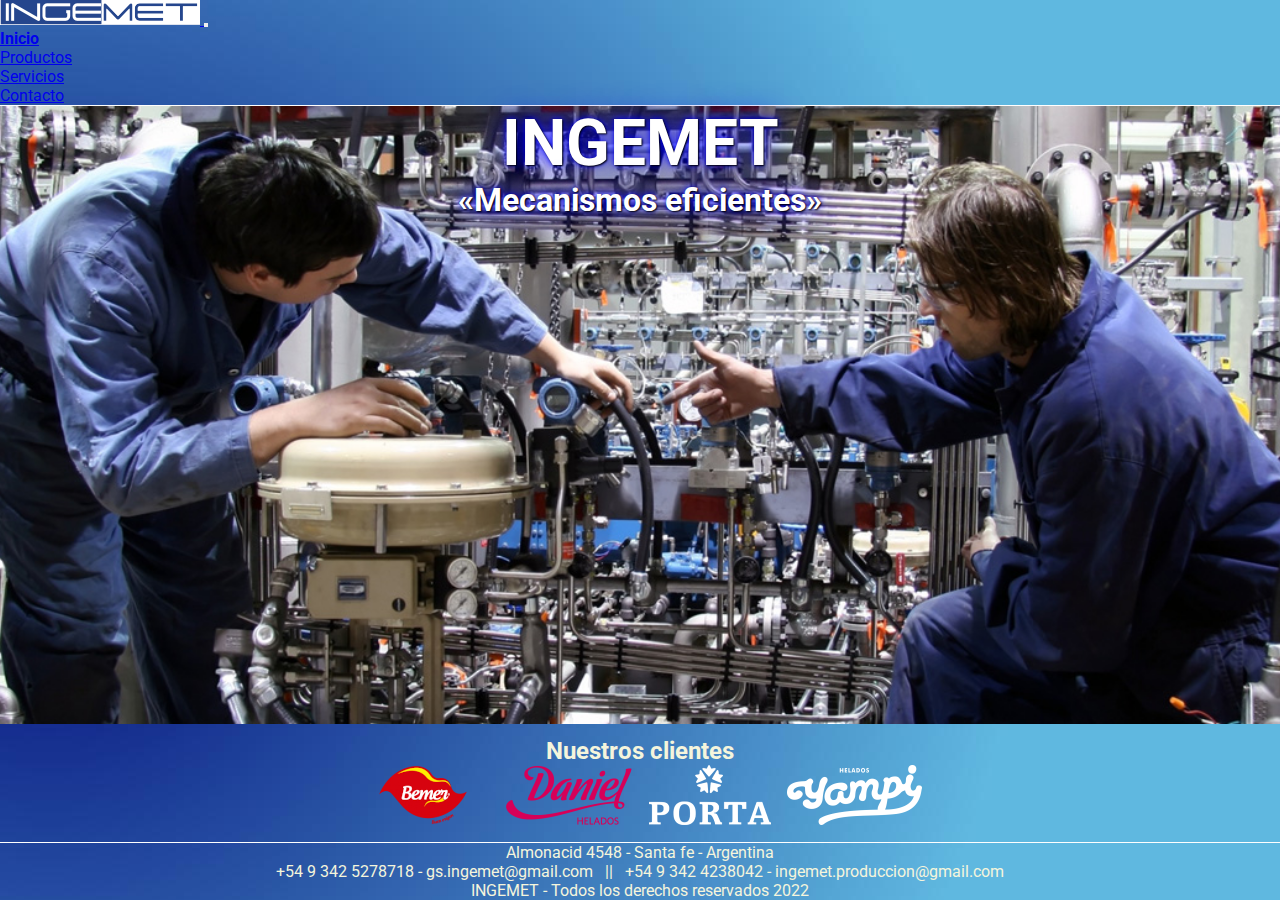
<file: index.html>
<!DOCTYPE html>
<html lang="es">

<head>
  <meta charset="UTF-8">
  <meta http-equiv="X-UA-Compatible" content="IE=edge">
  <meta name="viewport" content="width=device-width, initial-scale=1.0">
  <meta name="description" content="Bienvenidos a Ingemet, empresa metalúrgica de Santa fe - Argentina">
  <meta name="keywords" content="Inicio, Ingemet, Santa fe, Argentina">
  <!-- Link de bootstrap -->
  <link href="https://cdn.jsdelivr.net/npm/bootstrap@5.2.0-beta1/dist/css/bootstrap.min.css" rel="stylesheet"
    integrity="sha384-0evHe/X+R7YkIZDRvuzKMRqM+OrBnVFBL6DOitfPri4tjfHxaWutUpFmBp4vmVor" crossorigin="anonymous">
  <!-- Link de google fonts -->
  <link rel="preconnect" href="https://fonts.googleapis.com">
  <link rel="preconnect" href="https://fonts.gstatic.com" crossorigin>
  <link href="https://fonts.googleapis.com/css2?family=Roboto:wght@300&display=swap" rel="stylesheet">
  <!-- Link de mi css -->
  <link rel="stylesheet" href="css/styles.css">
  <!-- Link del icono de la pestaña -->
  <link rel="icon" href="img/loguito.ico">
  <title>Home - INGEMET</title>
</head>

<body>
  <header>
    <nav class="navbar navbar-expand-lg">
      <div class="container-fluid">
        <a class="navbar-brand" href="index.html"> <img src="img/logo.png" alt="logo ingemet"> </a>
        <button class="navbar-toggler navbar-dark" type="button" data-bs-toggle="collapse" data-bs-target="#navbarNav"
          aria-controls="navbarNav" aria-expanded="false" aria-label="Toggle navigation">
          <span class="navbar-toggler-icon navbar-dark"></span>
        </button>
        <div class="collapse navbar-collapse justify-content-end" id="navbarNav">
          <ul class="navbar-nav">
            <li class="nav-item">
              <a class="nav-link text-white bold" aria-current="page" href="index.html">Inicio</a>
            </li>
            <!-- <li class="nav-item">
              <a class="nav-link text-white" href="pages/nosotros.html">Nosotros</a>
            </li> -->
            <li class="nav-item">
              <a class="nav-link text-white" href="pages/productos.html">Productos</a>
            </li>
            <li class="nav-item">
              <a class="nav-link text-white" href="pages/servicios.html">Servicios</a>
            </li>
            <li class="nav-item">
              <a class="nav-link text-white" href="pages/contacto.html">Contacto</a>
            </li>
          </ul>
        </div>
      </div>
    </nav>
  </header>

  <main class="mainIndex">
    <div class="primerDivIndex">
      <h1>INGEMET</h1>
      <p>«Mecanismos eficientes»</p>
    </div>
    <div class="segundoDivIndex">
      <h2 class="nuestrosClientes">Nuestros clientes</h2>
      <div class="logosClientes">
        <a href="https://www.bemeralimentos.com/" target="_blank"><img src="img/bemer.png" alt="logo bemer"></a>
        <a href="https://heladosdaniel.com/" target="_blank"><img src="img/daniel.png" alt="logo daniel"></a>
        <a href="http://portahnos.com.ar/" target="_blank"><img src="img/porta.png" alt="logo porta"></a>
        <a href="https://yampihelados.com/" target="_blank"><img src="img/yampi.png" alt="logo yampi"></a>
      </div>
    </div>
  </main>

  <footer>
    <span>Almonacid 4548 - Santa fe - Argentina</span><br>
    <span>+54 9 342 5278718 - gs.ingemet@gmail.com <br> <span>&nbsp || &nbsp</span> +54 9 342 4238042 -
      ingemet.produccion@gmail.com</span><br>
    <span>INGEMET - Todos los derechos reservados 2022</span>
  </footer>

  <!-- JavaScript Bundle with Popper -->
  <script src="https://cdn.jsdelivr.net/npm/bootstrap@5.2.0-beta1/dist/js/bootstrap.bundle.min.js"
    integrity="sha384-pprn3073KE6tl6bjs2QrFaJGz5/SUsLqktiwsUTF55Jfv3qYSDhgCecCxMW52nD2"
    crossorigin="anonymous"></script>
</body>

</html>
</file>
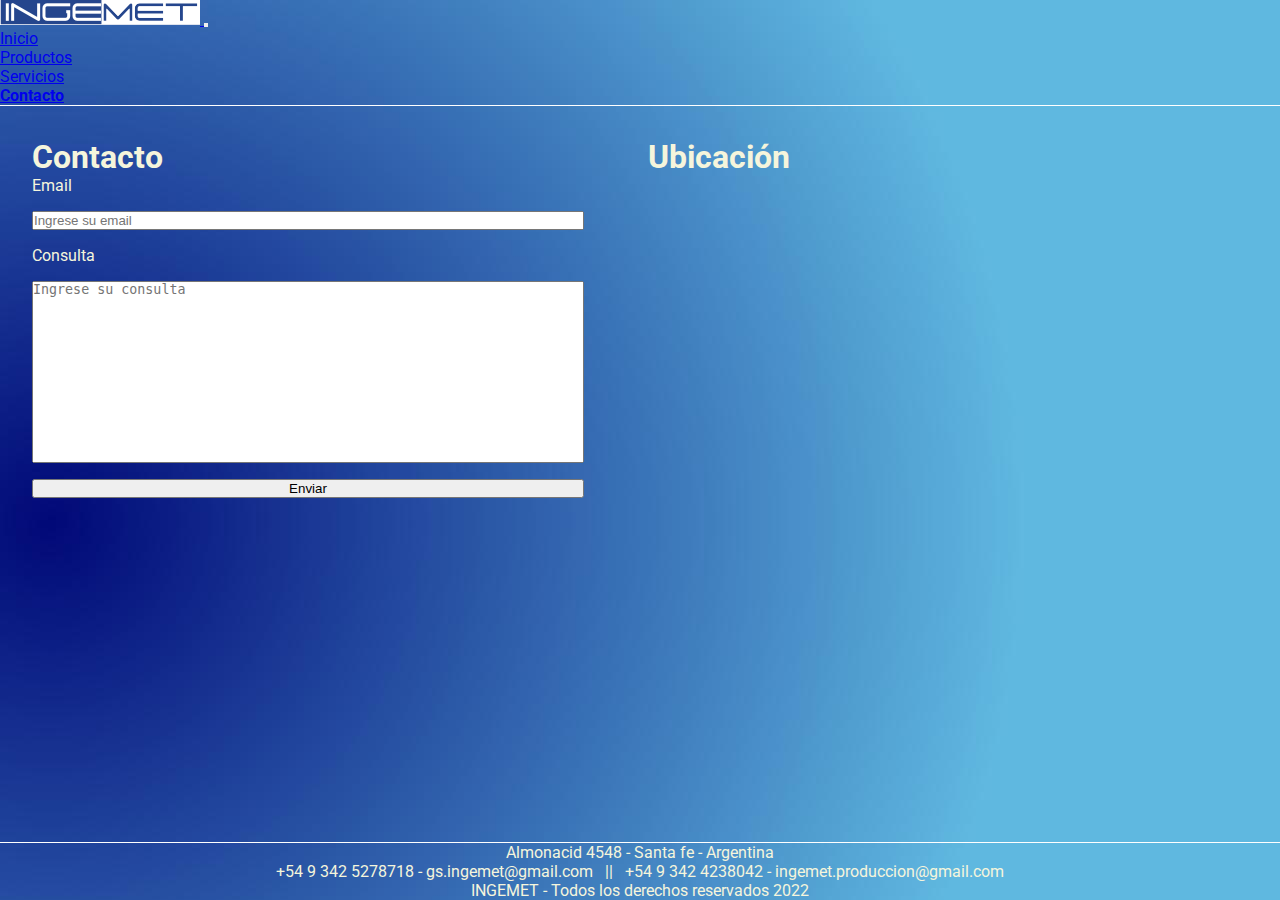
<file: pages/contacto.html>
<!DOCTYPE html>
<html lang="es">

<head>
  <meta charset="UTF-8">
  <meta http-equiv="X-UA-Compatible" content="IE=edge">
  <meta name="viewport" content="width=device-width, initial-scale=1.0">
  <meta name="description"
    content="Econtranos en Almonacid 4548, Santa fe - Argentina, o contactanos y nos acercamos a tu industria.">
  <meta name="keywords" content="Santa fe, Argentina, Contacto, Ingemet">
  <!-- Link de bootstrap -->
  <link href="https://cdn.jsdelivr.net/npm/bootstrap@5.2.0-beta1/dist/css/bootstrap.min.css" rel="stylesheet"
    integrity="sha384-0evHe/X+R7YkIZDRvuzKMRqM+OrBnVFBL6DOitfPri4tjfHxaWutUpFmBp4vmVor" crossorigin="anonymous">
  <!-- Link de google fonts -->
  <link rel="preconnect" href="https://fonts.googleapis.com">
  <link rel="preconnect" href="https://fonts.gstatic.com" crossorigin>
  <link href="https://fonts.googleapis.com/css2?family=Roboto:wght@300&display=swap" rel="stylesheet">
  <!-- Link de mi css -->
  <link rel="stylesheet" href="../css/styles.css">
  <!-- Link del icono de la pestaña -->
  <link rel="icon" href="../img/loguito.ico">
  <title>Contacto</title>
</head>

<body>
  <header>
    <nav class="navbar navbar-expand-lg">
      <div class="container-fluid">
        <a class="navbar-brand" href="../index.html"> <img src="../img/logo.png" alt="logo ingemet"> </a>
        <button class="navbar-toggler navbar-dark" type="button" data-bs-toggle="collapse" data-bs-target="#navbarNav"
          aria-controls="navbarNav" aria-expanded="false" aria-label="Toggle navigation">
          <span class="navbar-toggler-icon navbar-dark"></span>
        </button>
        <div class="collapse navbar-collapse justify-content-end" id="navbarNav">
          <ul class="navbar-nav">
            <li class="nav-item">
              <a class="nav-link text-white" href="../index.html">Inicio</a>
            </li>
            <!-- <li class="nav-item">
              <a class="nav-link text-white" href="nosotros.html">Nosotros</a>
            </li> -->
            <li class="nav-item">
              <a class="nav-link text-white" href="productos.html">Productos</a>
            </li>
            <li class="nav-item">
              <a class="nav-link text-white" href="servicios.html">Servicios</a>
            </li>
            <li class="nav-item">
              <a class="nav-link text-white bold" aria-current="page" href="contacto.html">Contacto</a>
            </li>
          </ul>
        </div>
      </div>
    </nav>
  </header>

  <main class="mainContacto">
    <div class="contactoContacto">
      <h1 class="titulo">Contacto</h1>
      <form class="formularioContacto">
        <label for="email">Email</label>
        <input type="email" name="email" placeholder="Ingrese su email" class="inputEmail">
        <label for="consulta">Consulta</label>
        <textarea name="consulta" id="" cols="30" rows="12" placeholder="Ingrese su consulta"></textarea>
        <!-- <input type="text" name="consulta" placeholder="Ingrese su consulta" class="inputConsulta"> -->
        <input type="submit" value="Enviar">
      </form>
    </div>
    <div class="ubicacionContacto">
      <h2 class="titulo">Ubicación</h2>
      <iframe
        src="https://www.google.com/maps/embed?pb=!1m18!1m12!1m3!1d3398.8276397624327!2d-60.71720098535024!3d-31.5837741115276!2m3!1f0!2f0!3f0!3m2!1i1024!2i768!4f13.1!3m3!1m2!1s0x95b50705c3540933%3A0x6ccc0d867531659c!2sAlmonacid%204548%2C%20Santa%20Fe!5e0!3m2!1ses!2sar!4v1654549651300!5m2!1ses!2sar"
        width="600" height="450" style="border:0;" allowfullscreen="" loading="lazy"
        referrerpolicy="no-referrer-when-downgrade"></iframe>
    </div>
  </main>

  <footer>
    <span>Almonacid 4548 - Santa fe - Argentina</span><br>
    <span>+54 9 342 5278718 - gs.ingemet@gmail.com <br> <span>&nbsp || &nbsp</span> +54 9 342 4238042 -
      ingemet.produccion@gmail.com</span><br>
    <span>INGEMET - Todos los derechos reservados 2022</span>
  </footer>

  <!-- JavaScript Bundle with Popper -->
  <script src="https://cdn.jsdelivr.net/npm/bootstrap@5.2.0-beta1/dist/js/bootstrap.bundle.min.js"
    integrity="sha384-pprn3073KE6tl6bjs2QrFaJGz5/SUsLqktiwsUTF55Jfv3qYSDhgCecCxMW52nD2"
    crossorigin="anonymous"></script>
</body>

</html>
</file>
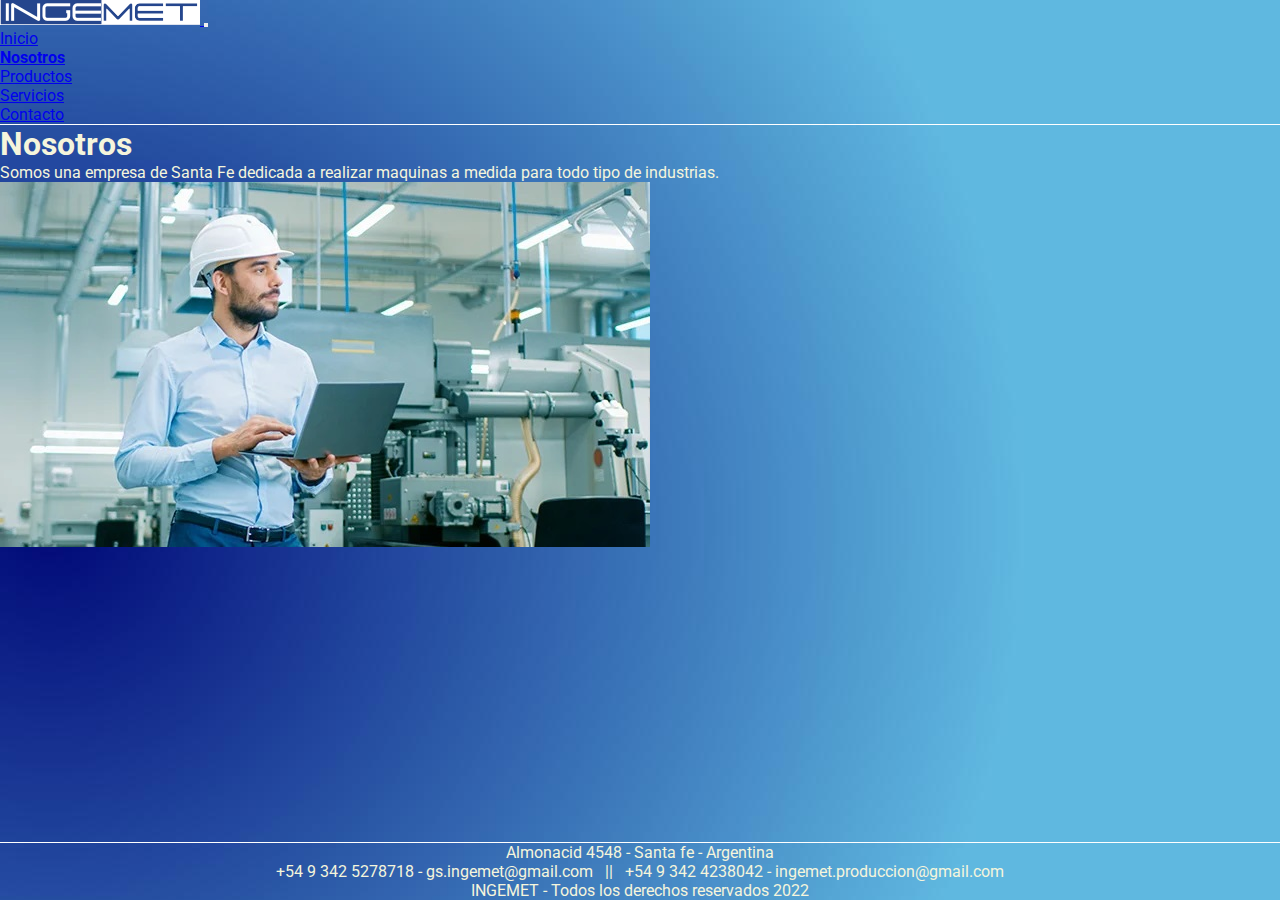
<file: pages/nosotros.html>
<!DOCTYPE html>
<html lang="es">

<head>
  <meta charset="UTF-8">
  <meta http-equiv="X-UA-Compatible" content="IE=edge">
  <meta name="viewport" content="width=device-width, initial-scale=1.0">
  <meta name="description" content="Somos Ingemet, ofrecemos productos y servicios para industrias.">
  <meta name="keywords" content="Ingemet, Nosotros, Industrias">
  <!-- Link de bootstrap -->
  <link href="https://cdn.jsdelivr.net/npm/bootstrap@5.2.0-beta1/dist/css/bootstrap.min.css" rel="stylesheet"
    integrity="sha384-0evHe/X+R7YkIZDRvuzKMRqM+OrBnVFBL6DOitfPri4tjfHxaWutUpFmBp4vmVor" crossorigin="anonymous">
  <!-- Link de google fonts -->
  <link rel="preconnect" href="https://fonts.googleapis.com">
  <link rel="preconnect" href="https://fonts.gstatic.com" crossorigin>
  <link href="https://fonts.googleapis.com/css2?family=Roboto:wght@300&display=swap" rel="stylesheet">
  <!-- Link de mi css -->
  <link rel="stylesheet" href="../css/styles.css">
  <!-- Link del icono de la pestaña -->
  <link rel="icon" href="../img/loguito.ico">
  <title>Nosotros</title>
</head>

<body>
  <header>
    <nav class="navbar navbar-expand-lg">
      <div class="container-fluid">
        <a class="navbar-brand" href="../index.html"> <img src="../img/logo.png" alt="logo ingemet"> </a>
        <button class="navbar-toggler navbar-dark" type="button" data-bs-toggle="collapse" data-bs-target="#navbarNav"
          aria-controls="navbarNav" aria-expanded="false" aria-label="Toggle navigation">
          <span class="navbar-toggler-icon navbar-dark"></span>
        </button>
        <div class="collapse navbar-collapse justify-content-end" id="navbarNav">
          <ul class="navbar-nav">
            <li class="nav-item">
              <a class="nav-link text-white" href="../index.html">Inicio</a>
            </li>
            <li class="nav-item">
              <a class="nav-link text-white bold" aria-current="page" href="nosotros.html">Nosotros</a>
            </li>
            <li class="nav-item">
              <a class="nav-link text-white" href="productos.html">Productos</a>
            </li>
            <li class="nav-item">
              <a class="nav-link text-white" href="servicios.html">Servicios</a>
            </li>
            <li class="nav-item">
              <a class="nav-link text-white" href="contacto.html">Contacto</a>
            </li>
          </ul>
        </div>
      </div>
    </nav>
  </header>

  <main class="mainNosotros">
    <h1>Nosotros</h1>
    <p>Somos una empresa de Santa Fe dedicada a realizar maquinas a medida para todo tipo de industrias.</p>
    <img src="../img/ingeniero.jpg" alt="ingeniero trabajando" class="imgIngenieroNosotros">
  </main>

  <footer>
    <span>Almonacid 4548 - Santa fe - Argentina</span><br>
    <span>+54 9 342 5278718 - gs.ingemet@gmail.com <br> <span>&nbsp || &nbsp</span> +54 9 342 4238042 -
      ingemet.produccion@gmail.com</span><br>
    <span>INGEMET - Todos los derechos reservados 2022</span>
  </footer>

  <!-- JavaScript Bundle with Popper -->
  <script src="https://cdn.jsdelivr.net/npm/bootstrap@5.2.0-beta1/dist/js/bootstrap.bundle.min.js"
    integrity="sha384-pprn3073KE6tl6bjs2QrFaJGz5/SUsLqktiwsUTF55Jfv3qYSDhgCecCxMW52nD2"
    crossorigin="anonymous"></script>
</body>

</html>
</file>
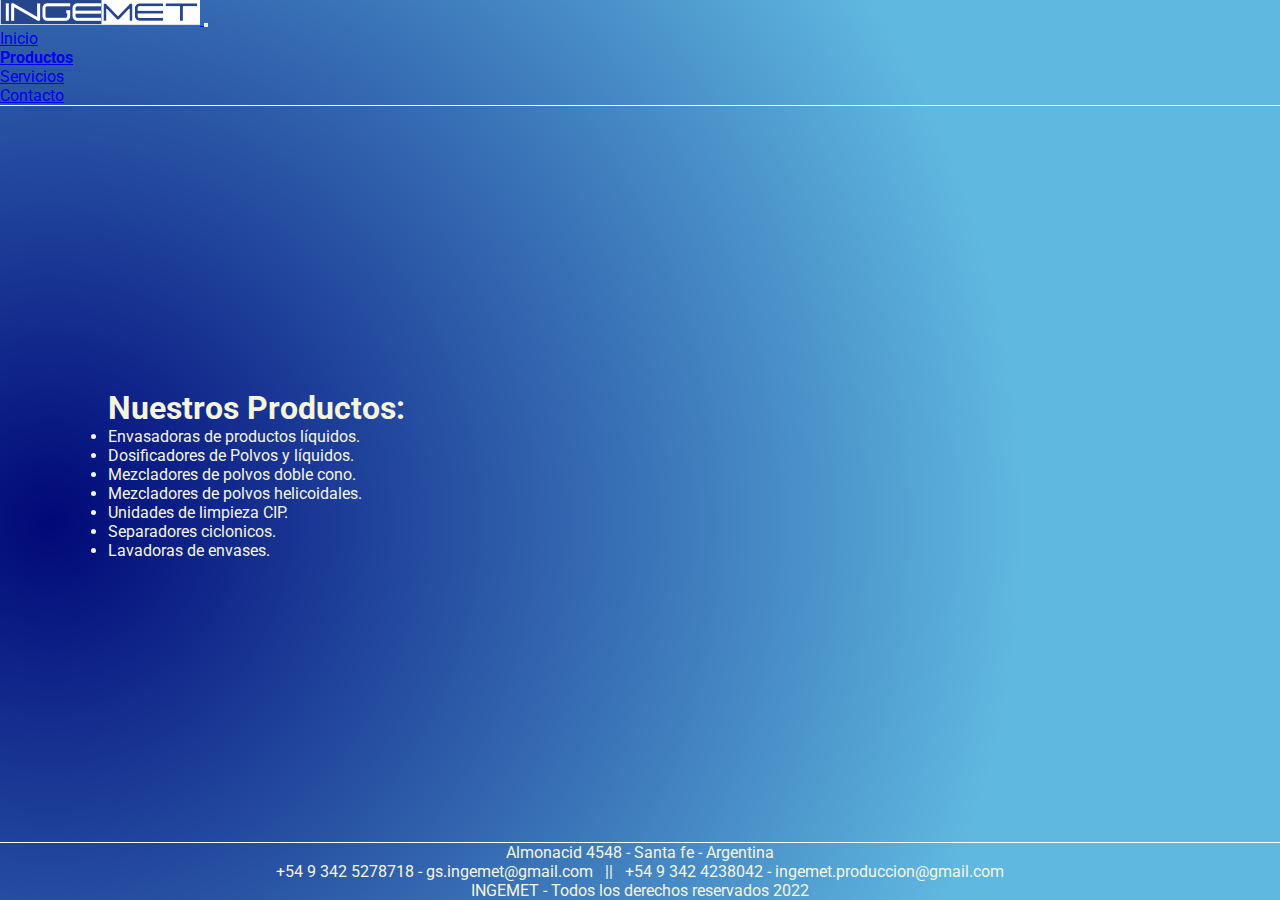
<file: pages/productos.html>
<!DOCTYPE html>
<html lang="es">

<head>
  <meta charset="UTF-8">
  <meta http-equiv="X-UA-Compatible" content="IE=edge">
  <meta name="viewport" content="width=device-width, initial-scale=1.0">
  <meta name="description" content="Fabricamos y automatizamos maquinas industriales">
  <meta name="keywords"
    content="Envasadoras, Dosificadores, Mezcladores , Separadores, Lavadoras, Productos, Industrias, Ingemet">
  <!-- Link de bootstrap -->
  <link href="https://cdn.jsdelivr.net/npm/bootstrap@5.2.0-beta1/dist/css/bootstrap.min.css" rel="stylesheet"
    integrity="sha384-0evHe/X+R7YkIZDRvuzKMRqM+OrBnVFBL6DOitfPri4tjfHxaWutUpFmBp4vmVor" crossorigin="anonymous">
  <!-- Link de google fonts -->
  <link rel="preconnect" href="https://fonts.googleapis.com">
  <link rel="preconnect" href="https://fonts.gstatic.com" crossorigin>
  <link href="https://fonts.googleapis.com/css2?family=Roboto:wght@300&display=swap" rel="stylesheet">
  <!-- Link de mi css -->
  <link rel="stylesheet" href="../css/styles.css">
  <!-- Link del icono de la pestaña -->
  <link rel="icon" href="../img/loguito.ico">
  <title>Productos</title>
</head>

<body>
  <header>
    <nav class="navbar navbar-expand-lg">
      <div class="container-fluid">
        <a class="navbar-brand" href="../index.html"> <img src="../img/logo.png" alt="logo ingemet"> </a>
        <button class="navbar-toggler  navbar-dark" type="button" data-bs-toggle="collapse" data-bs-target="#navbarNav"
          aria-controls="navbarNav" aria-expanded="false" aria-label="Toggle navigation">
          <span class="navbar-toggler-icon navbar-dark"></span>
        </button>
        <div class="collapse navbar-collapse justify-content-end" id="navbarNav">
          <ul class="navbar-nav">
            <li class="nav-item">
              <a class="nav-link text-white" href="../index.html">Inicio</a>
            </li>
            <!-- <li class="nav-item">
              <a class="nav-link text-white" href="nosotros.html">Nosotros</a>
            </li> -->
            <li class="nav-item">
              <a class="nav-link text-white bold" aria-current="page" href="productos.html">Productos</a>
            </li>
            <li class="nav-item">
              <a class="nav-link text-white" href="servicios.html">Servicios</a>
            </li>
            <li class="nav-item">
              <a class="nav-link text-white" href="contacto.html">Contacto</a>
            </li>
          </ul>
        </div>
      </div>
    </nav>
  </header>

  <main class="mainProductos">
    <div class="primerDivProductos">
      <div>
        <h1 class="titulo">Nuestros Productos:</h1>
        <ul>
          <li> Envasadoras de productos líquidos.</li>
          <li> Dosificadores de Polvos y líquidos. </li>
          <li> Mezcladores de polvos doble cono. </li>
          <li> Mezcladores de polvos helicoidales. </li>
          <li> Unidades de limpieza CIP. </li>
          <li> Separadores ciclonicos. </li>
          <li> Lavadoras de envases. </li>
        </ul>
      </div>
    </div>
    <div class="segundoDivProductos">
      <iframe width="560" height="315"
        src="https://www.youtube.com/embed/videoseries?list=PLqTYzlWxpuAYOC-DCSgO3iNSivYGVuBiX&pp=gAQBiAQB"
        frameborder="0" allow="autoplay"></iframe>
    </div>
  </main>

  <footer>
    <span>Almonacid 4548 - Santa fe - Argentina</span><br>
    <span>+54 9 342 5278718 - gs.ingemet@gmail.com <br> <span>&nbsp || &nbsp</span> +54 9 342 4238042 -
      ingemet.produccion@gmail.com</span><br>
    <span>INGEMET - Todos los derechos reservados 2022</span>
  </footer>

  <!-- JavaScript Bundle with Popper -->
  <script src="https://cdn.jsdelivr.net/npm/bootstrap@5.2.0-beta1/dist/js/bootstrap.bundle.min.js"
    integrity="sha384-pprn3073KE6tl6bjs2QrFaJGz5/SUsLqktiwsUTF55Jfv3qYSDhgCecCxMW52nD2"
    crossorigin="anonymous"></script>
</body>

</html>
</file>
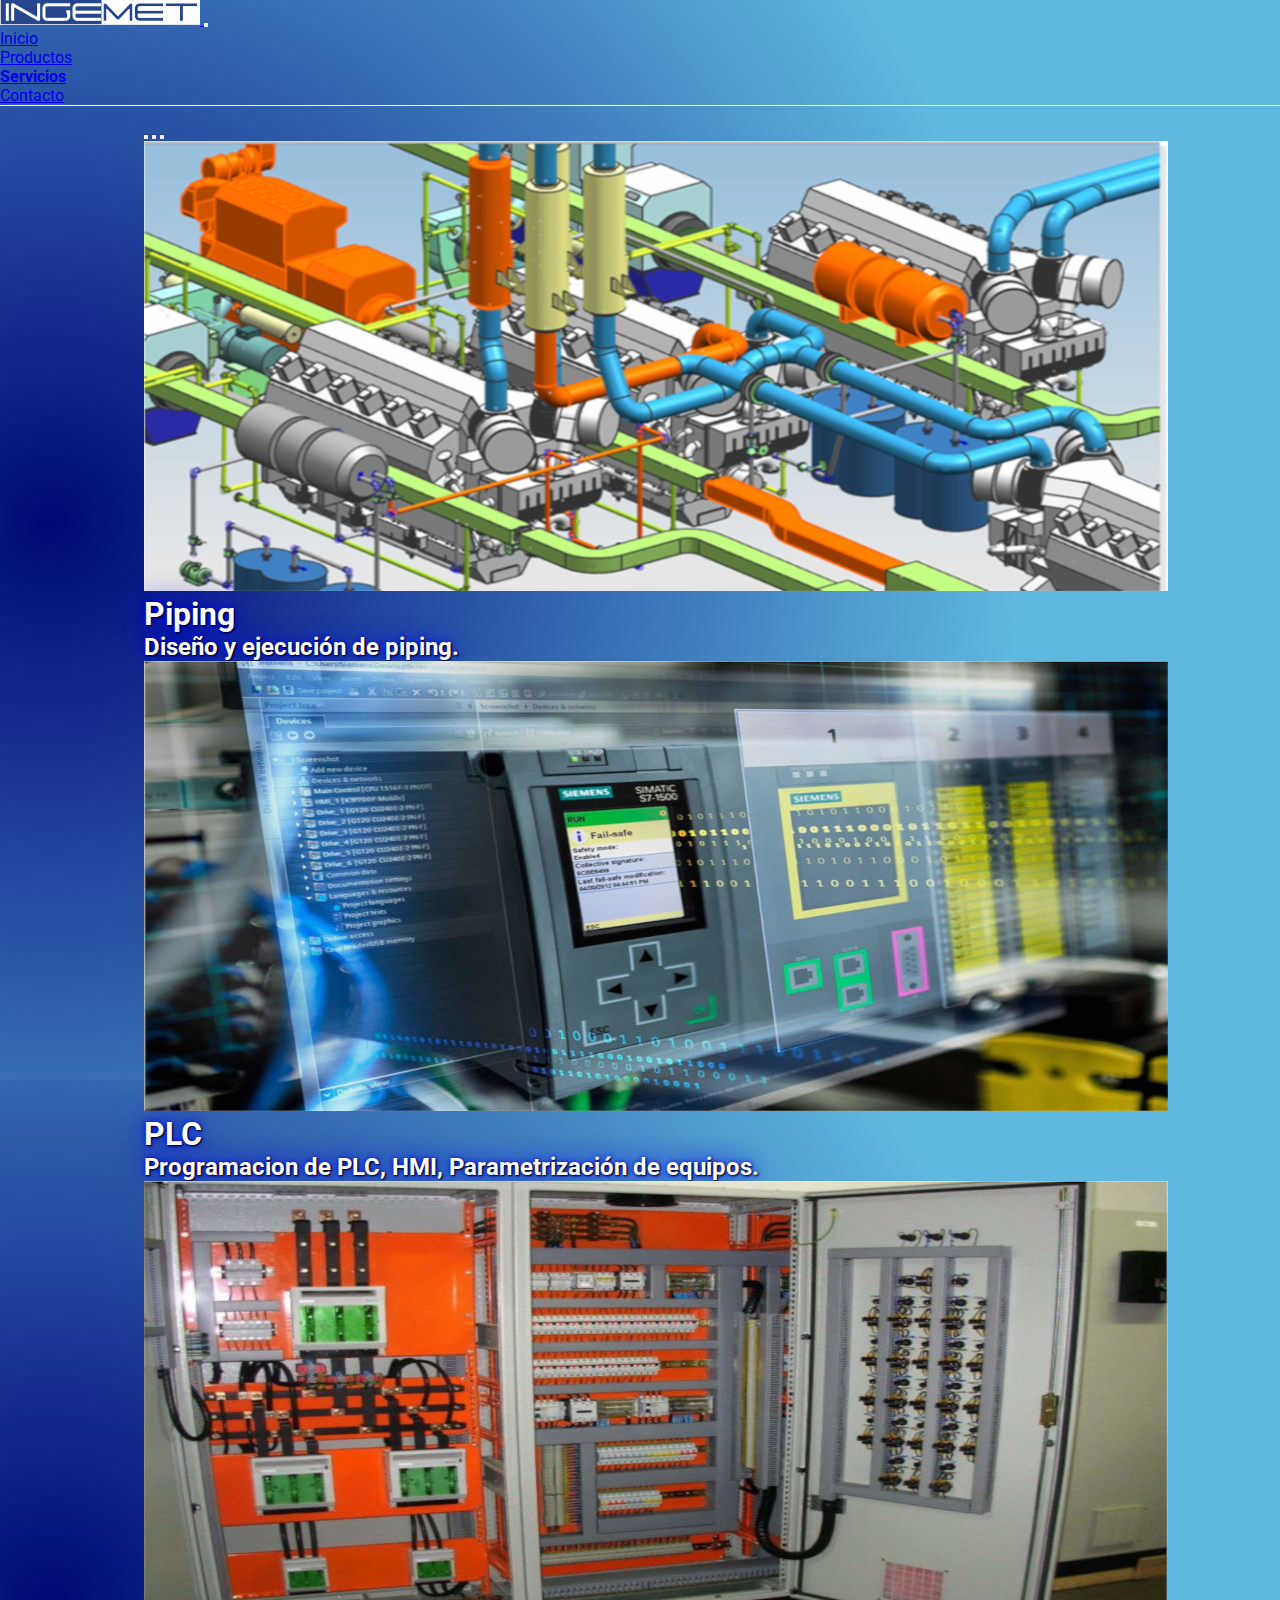
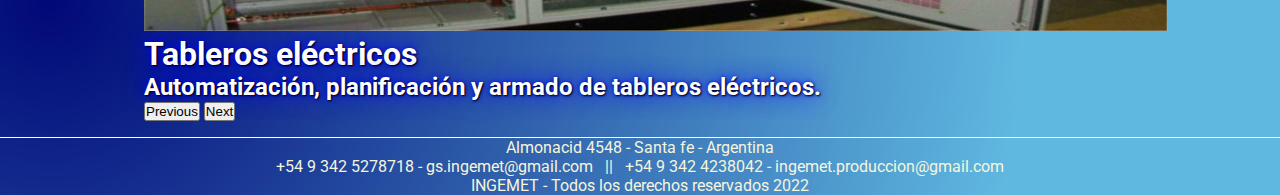
<file: pages/servicios.html>
<!DOCTYPE html>
<html lang="es">

<head>
  <meta charset="UTF-8">
  <meta http-equiv="X-UA-Compatible" content="IE=edge">
  <meta name="viewport" content="width=device-width, initial-scale=1.0">
  <meta name="description"
    content="Ofrecemos servicios de armado de cañerias, tableros eléctricos y automatizacion para industrias.">
  <meta name="keywords" content="Piping, Programacion, PLC, HMI, Automatización, Servicios, Industrias, Ingemet">
  <!-- Link de bootstrap -->
  <link href="https://cdn.jsdelivr.net/npm/bootstrap@5.2.0-beta1/dist/css/bootstrap.min.css" rel="stylesheet"
    integrity="sha384-0evHe/X+R7YkIZDRvuzKMRqM+OrBnVFBL6DOitfPri4tjfHxaWutUpFmBp4vmVor" crossorigin="anonymous">
  <!-- Link de google fonts -->
  <link rel="preconnect" href="https://fonts.googleapis.com">
  <link rel="preconnect" href="https://fonts.gstatic.com" crossorigin>
  <link href="https://fonts.googleapis.com/css2?family=Roboto:wght@300&display=swap" rel="stylesheet">
  <!-- Link de mi css -->
  <link rel="stylesheet" href="../css/styles.css">
  <!-- Link del icono de la pestaña -->
  <link rel="icon" href="../img/loguito.ico">
  <title>Servicios</title>
</head>

<body>
  <header>
    <nav class="navbar navbar-expand-lg">
      <div class="container-fluid">
        <a class="navbar-brand navbar-dark" href="../index.html"> <img src="../img/logo.png" alt="logo ingemet"> </a>
        <button class="navbar-toggler navbar-dark" type="button" data-bs-toggle="collapse" data-bs-target="#navbarNav"
          aria-controls="navbarNav" aria-expanded="false" aria-label="Toggle navigation">
          <span class="navbar-toggler-icon navbar-dark"></span>
        </button>
        <div class="collapse navbar-collapse justify-content-end" id="navbarNav">
          <ul class="navbar-nav">
            <li class="nav-item">
              <a class="nav-link text-white" href="../index.html">Inicio</a>
            </li>
            <!-- <li class="nav-item">
              <a class="nav-link text-white" href="nosotros.html">Nosotros</a>
            </li> -->
            <li class="nav-item">
              <a class="nav-link text-white" href="productos.html">Productos</a>
            </li>
            <li class="nav-item">
              <a class="nav-link text-white bold" aria-current="page" href="servicios.html">Servicios</a>
            </li>
            <li class="nav-item">
              <a class="nav-link text-white" href="contacto.html">Contacto</a>
            </li>
          </ul>
        </div>
      </div>
    </nav>
  </header>

  <main class="mainServicios">
    <div id="carouselExampleCaptions" class="carousel slide">
      <div class="carousel-indicators">
        <button type="button" data-bs-target="#carouselExampleCaptions" data-bs-slide-to="0" class="active"
          aria-current="true" aria-label="Slide 1"></button>
        <button type="button" data-bs-target="#carouselExampleCaptions" data-bs-slide-to="1"
          aria-label="Slide 2"></button>
        <button type="button" data-bs-target="#carouselExampleCaptions" data-bs-slide-to="2"
          aria-label="Slide 3"></button>
      </div>
      <div class="carousel-inner">
        <div class="carousel-item active">
          <img src="../img/piping1.png" class="d-block w-100" alt="piping">
          <div class="carousel-caption d-none d-md-block">
            <h5 class="tituloServicios">Piping</h5>
            <p class="textoServicios">Diseño y ejecución de piping.</p>
          </div>
        </div>
        <div class="carousel-item">
          <img src="../img/plc.jpg" class="d-block w-100" alt="plc">
          <div class="carousel-caption d-none d-md-block">
            <h5 class="tituloServicios">PLC</h5>
            <p class="textoServicios">Programacion de PLC, HMI, Parametrización de equipos.</p>
          </div>
        </div>
        <div class="carousel-item">
          <img src="../img/tablero1.jpg" class="d-block w-100" alt="tablero electrico">
          <div class="carousel-caption d-none d-md-block">
            <h5 class="tituloServicios">Tableros eléctricos</h5>
            <p class="textoServicios">Automatización, planificación y armado de tableros eléctricos.</p>
          </div>
        </div>
      </div>
      <button class="carousel-control-prev" type="button" data-bs-target="#carouselExampleCaptions"
        data-bs-slide="prev">
        <span class="carousel-control-prev-icon" aria-hidden="true"></span>
        <span class="visually-hidden">Previous</span>
      </button>
      <button class="carousel-control-next" type="button" data-bs-target="#carouselExampleCaptions"
        data-bs-slide="next">
        <span class="carousel-control-next-icon" aria-hidden="true"></span>
        <span class="visually-hidden">Next</span>
      </button>
    </div>
  </main>

  <footer>
    <span>Almonacid 4548 - Santa fe - Argentina</span><br>
    <span>+54 9 342 5278718 - gs.ingemet@gmail.com <br> <span>&nbsp || &nbsp</span> +54 9 342 4238042 -
      ingemet.produccion@gmail.com</span><br>
    <span>INGEMET - Todos los derechos reservados 2022</span>
  </footer>

  <!-- JavaScript Bundle with Popper -->
  <script src="https://cdn.jsdelivr.net/npm/bootstrap@5.2.0-beta1/dist/js/bootstrap.bundle.min.js"
    integrity="sha384-pprn3073KE6tl6bjs2QrFaJGz5/SUsLqktiwsUTF55Jfv3qYSDhgCecCxMW52nD2"
    crossorigin="anonymous"></script>
</body>

</html>
</file>
<file: css/styles.css>
/* Reset */
* {
    margin: 0;
    padding: 0;
    box-sizing: border-box;
}

/* Estilos Generales */

body {
    color: beige;
    font-family: 'Roboto', sans-serif;
    background-image: url(../img/background.jpeg);
}

header{
    border-bottom: 1px solid white;
}

footer {
    text-align: center;
    border-top: 1px solid white;
}

footer span br {
    display: none;
}

.titulo {
    font-size: 2rem;
}

.bold {
    font-weight: bold;
}

/* Grid Layout */

body {
    height: 100vh;
    display: grid;
    grid-template-columns: 1fr;
    grid-template-rows: auto 1fr auto;
    grid-template-areas:
        "header"
        "main"
        "footer";
}

header {
    grid-area: header;
}

main {
    grid-area: main;
}

footer {
    grid-area: footer;
}

/* Estilos del html Index */

.logosClientes {
    display: flex;
    justify-content: center;
    gap: 1rem;
}

.logosClientes a:hover {
    scale: 1.2;
}

.nuestrosClientes {
    text-align: center;
    font-size: 1.5rem;
}

.mainIndex {
    display: flex;
    flex-direction: column;
}

.primerDivIndex {
    background-image: url("../img/ingenieros.jpg");
    background-repeat: no-repeat;
    background-size:cover;
    background-position:top;
    flex: 90%;
    text-align: center;
    text-shadow:
        1px 1px 2px black,
        0 0 1em blue,
        0 0 0.2em blue;
    color: white;
    font-weight: bold;
    font-size: 2rem;
}

.segundoDivIndex {
    padding: 0.8rem;
}

/* Estilos del html Nosotros */

/* .mainNosotros {
    display: flex;
    flex-direction: column;
    align-items: center;
}

.imgIngenieroNosotros {
    width: 100%;
    padding: 2rem;
} */

/* Estilos del html Productos */

.mainProductos {
    display: flex;
}

.primerDivProductos{
    flex: 40%;
    display: flex;
    justify-content: center;
    align-items: center;
}

.segundoDivProductos{
    flex: 60%;
    display: flex;
    justify-content: center;
    align-items: center;
}

/* Estilos del html Servicios */

.tituloServicios,
.textoServicios {
    text-shadow:
        1px 1px 2px black,
        0 0 1em blue,
        0 0 0.2em blue;
    color: white;
    font-weight: bold;
    font-size: 2rem;
}

.textoServicios {
    font-size: 1.5rem;
}

.mainServicios{
    width: 80vw;
    justify-self: center;
    padding: 1rem;
}

/* Estilos del html Contacto */

.mainContacto {
    display: flex;
}

.contactoContacto {
    flex: 50%;
    padding: 2rem;
}

.ubicacionContacto {
    flex: 50%;
    padding: 2rem;
}

.formularioContacto {
    display: flex;
    flex-direction: column;
    justify-items: center;
    gap: 1rem;
}

.inputConsulta {
    height: 17.7rem;
}

textarea{
    resize: none;
}

/* Media queries*/

@media screen and (max-width: 1199px) {

    /* Estilos generales celulares */

    footer span span{
        display: none;
    }

    footer span br{
        display: block;
    }

    /* Estilos index celulares */

    .primerDivIndex {
        background-image: url("../img/ingenieros-small.png");
        background-size:100%;
        background-position:top center;
    }

    .logosClientes a img {
        width: 90%;
    }

    /* Estilos productos celulares */

    .mainProductos {
        flex-direction: column;
    }

    .primerDivProductos{
        padding: 1rem;
    }

    .segundoDivProductos{
        padding: 1rem;
    }

    .segundoDivProductos iframe {
        width: 100%;
    }

    /* Estilos servicios celulares */

    .mainServicios{
        width: 100vw;
    }

    /* Estilos contacto celulares */

    .mainContacto {
        flex-direction: column;
        width: 100vw;
    }

    .ubicacionContacto iframe {
        width: 85vw;
        height: 20rem;
    }

}
</file>
